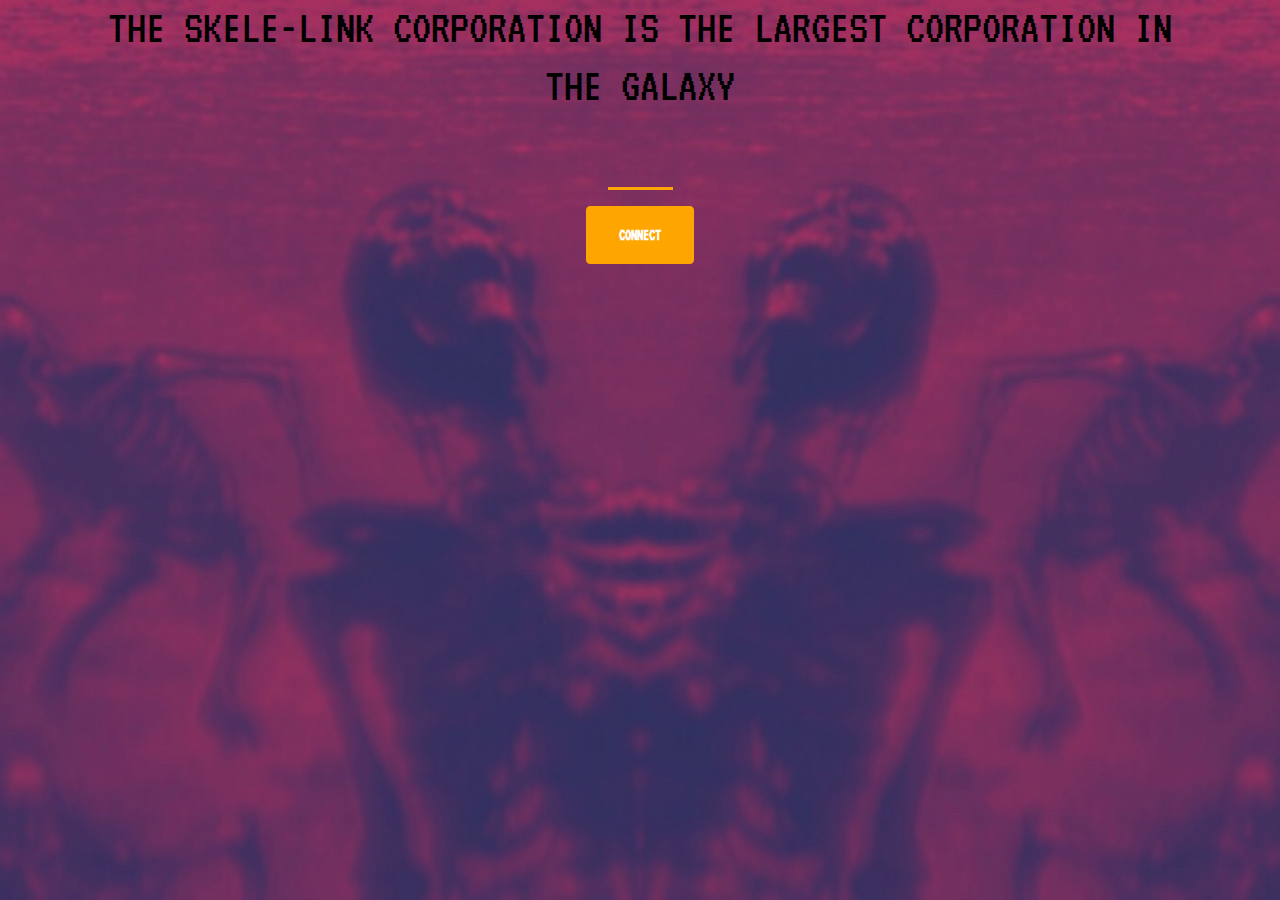
<file: index.html>
<!DOCTYPE html> 
<html>
	<head>
    <title>Skele-Link Startup</title>

    <!-- Required meta tags -->
    <meta charset="utf-8">
    <meta name="viewport" content="width=device-width, initial-scale=1, shrink-to-fit=no">

    <!-- Google Fonts -->
    <link href="https://fonts.googleapis.com/css?family=VT323&display=swap" rel="stylesheet">

    <!-- Bootstrap CSS from a CDN. This way you don't have to include the bootstrap file yourself -->
    <link rel="stylesheet" href="https://stackpath.bootstrapcdn.com/bootstrap/4.4.1/css/bootstrap.min.css" integrity="sha384-Vkoo8x4CGsO3+Hhxv8T/Q5PaXtkKtu6ug5TOeNV6gBiFeWPGFN9MuhOf23Q9Ifjh" crossorigin="anonymous">
    
    <!-- Your own stylesheet -->
    <link rel="stylesheet" type="text/css" href="style.css">
	</head>
  <body>
      <div class="container">
        <div class="row">
          <header class="text-center col-12">
  	       <h1 class="text-uppercase">The Skele-Link Corporation is the largest corporation in the galaxy</h1>
         </header>
         <div class="buffer col-12"></div>
          <section class="text-center col-12">
  	       <hr>
  	       <a href="home.html"><button class="btn btn-primary btn-xl">CONNECT</button></a>
          </section>
        </div>
      </div>
  </body>
</html>
</file>
<file: style.css>
body,
html {
  width: 100%;
  height: 100%;
  font-family: 'VT323', monospace;
  background: url(header.jpg) no-repeat center center fixed; 
  -webkit-background-size: cover;
  -moz-background-size: cover;
  -o-background-size: cover;
  background-size: cover;
}

h1{
	font-size: 3rem;
	color: black;
}

hr{
	border-color: orange;
	border-width: 3px;
	max-width: 65px;
}

.buffer{
	height: 3rem;
}

.btn{
	font-weight: 700;
	text-transform: uppercase;
}

.btn-primary{
	background-color: orange;
	border-color: orange;
}

.btn-primary:hover{
	background-color: red;
	border-color: red;
	border-width: 4px;
}

.btn-xl{
	padding: 1rem 2rem;
}
</file>
